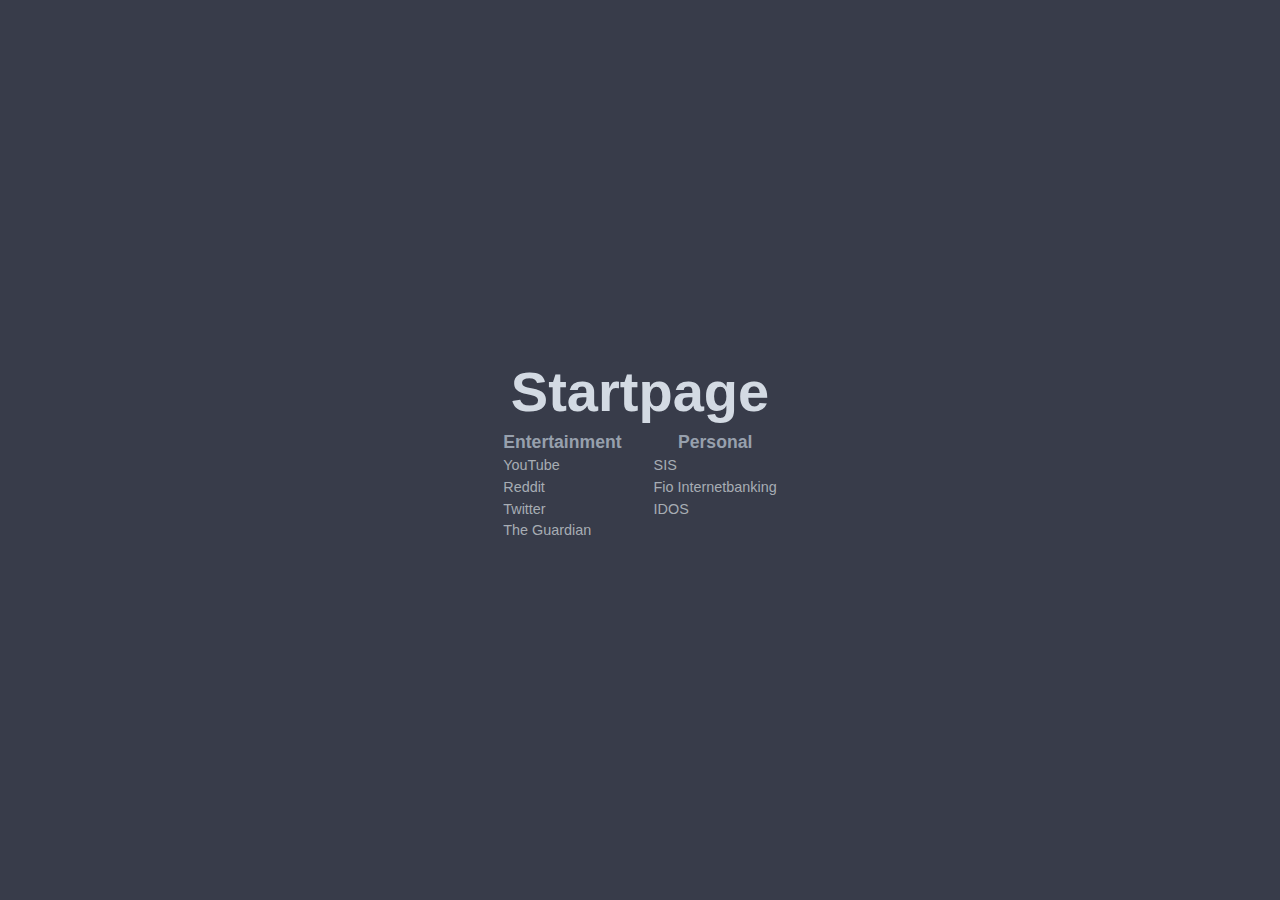
<file: index.html>
<!doctype html>
<html>

<head>
    <meta content="text/html;charset=utf-8" https-equiv="Content-Type">
    <title>Startpage</title>
    <meta name=viewport content="width=device-width, initial-scale=1">
    <link rel=stylesheet href=css/main.css>
</head>

<body>
    <main>
        <h1>Startpage</h1>
        <section class=list>
            <ul>
                <li class=subh>Entertainment</li>
                <li><a href="https://www.youtube.com/feed/subscriptions">YouTube</a></li>
                <li><a href="https://www.reddit.com">Reddit</a></li>
                <li><a href="https://tweetdeck.twitter.com/">Twitter</a></li>
                <li><a href="https://www.theguardian.com/international">The Guardian</a></li>
            </ul>
            <ul>
                <li class=subh>Personal</li>
                <li><a href="https://is.cuni.cz/studium/index.php">SIS</a></li>
                <li><a href="https://ib.fio.cz/ib/login">Fio Internetbanking</a></li>
                <li><a href="https://jizdnirady.idnes.cz/autobusy/spojeni">IDOS</a></li>
                <!--<li class=lazy>.</li>-->
            </ul>
        </section>
    </main>
</body>

</html>
</file>
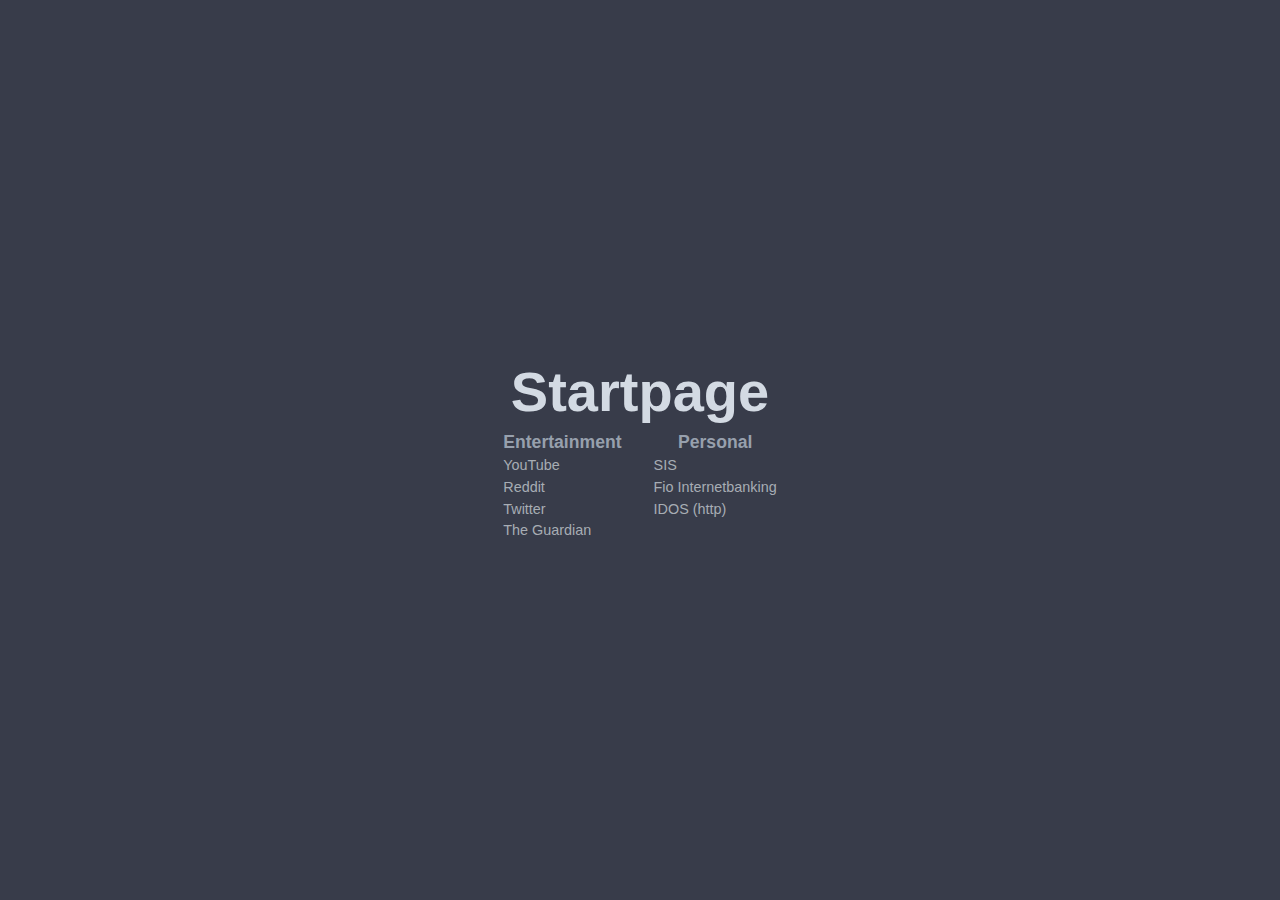
<file: startpage.html>
<!doctype html>
<html>

<head>
    <meta content="text/html;charset=utf-8" https-equiv="Content-Type">
    <title>Startpage</title>
    <meta name=viewport content="width=device-width, initial-scale=1">
    <link rel=stylesheet href=css/main.css>
</head>

<body>
    <main>
        <h1>Startpage</h1>
        <section class=list>
            <ul>
                <li class=subh>Entertainment</li>
                <li><a href="https://www.youtube.com/feed/subscriptions">YouTube</a></li>
                <li><a href="https://www.reddit.com">Reddit</a></li>
                <li><a href="https://tweetdeck.twitter.com/">Twitter</a></li>
                <li><a href="https://www.theguardian.com/international">The Guardian</a></li>
            </ul>
            <ul>
                <li class=subh>Personal</li>
                <li><a href="https://is.cuni.cz/studium/index.php">SIS</a></li>
                <li><a href="https://www.fio.cz/ib2/login">Fio Internetbanking</a></li>
                <li><a href="http://jizdnirady.idnes.cz/autobusy/spojeni">IDOS (http)</a></li>
                <!--<li class=lazy>.</li>-->
            </ul>
        </section>
    </main>
</body>

</html>
</file>
